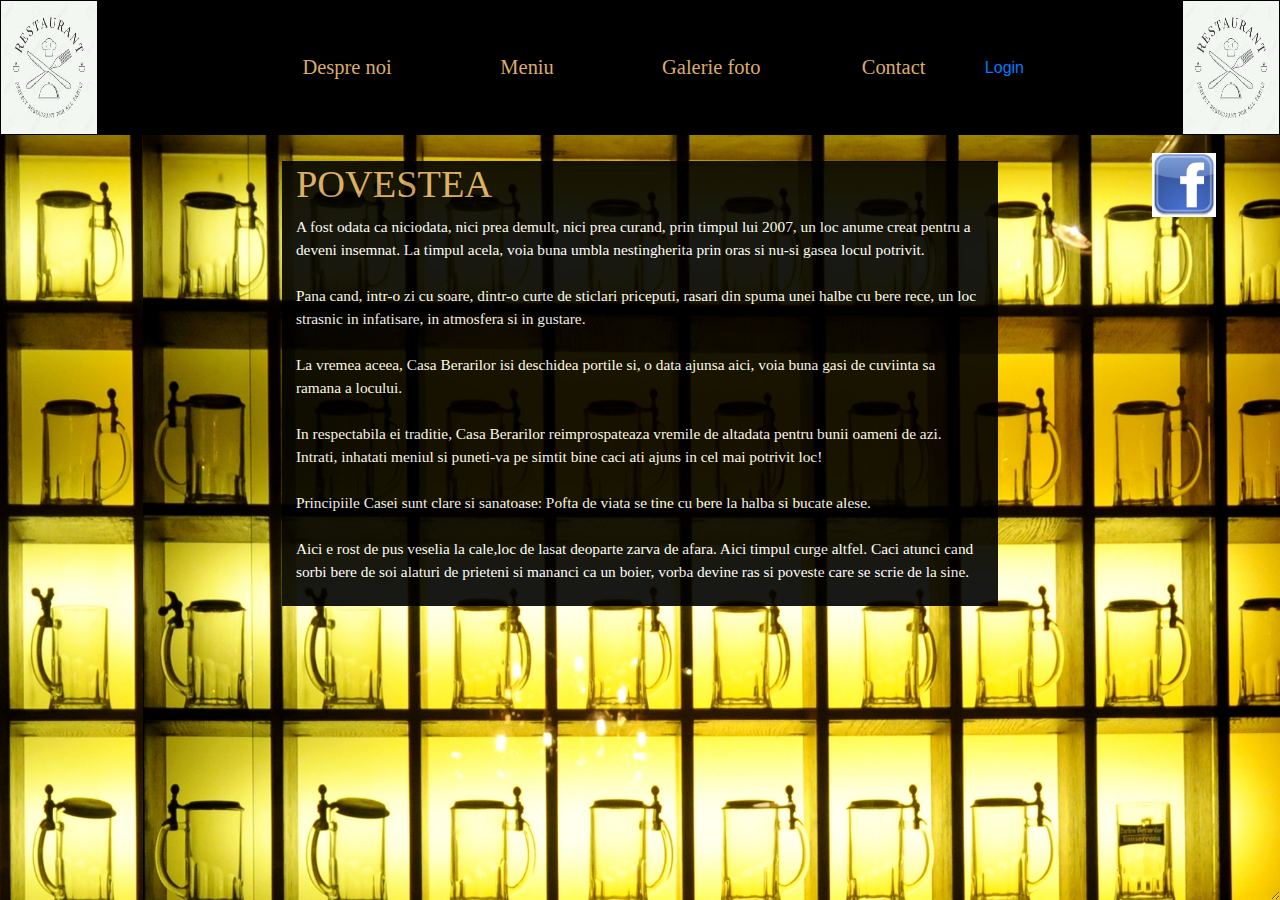
<file: index.html>
<!DOCTYPE html>
<html lang="en">
<head>
    <meta name="viewport" content="width=device-width, initial-scale=1.0">
    <meta charset="UTF-8">
    <title>Casa Berarilor - Despre noi</title>
    <link rel="stylesheet" type="text/css" href="css-files/NavBar.css">
    <link rel="stylesheet" type="text/css" href="css-files/DespreNoi.css">
    <link rel="icon" type="image/jfif" href="images/favicon.jfif">
    <link rel="stylesheet" href="https://stackpath.bootstrapcdn.com/bootstrap/4.3.1/css/bootstrap.min.css" integrity="sha384-ggOyR0iXCbMQv3Xipma34MD+dH/1fQ784/j6cY/iJTQUOhcWr7x9JvoRxT2MZw1T" crossorigin="anonymous">
</head>
<body>
<div id="navbar">
    <img src="images/favicon.jfif" alt="...">
    <table>
        <tr>
            <td>
                <a href="index.html"><span>Despre noi</span></a>
            </td>
            <td>
                <div class="dropdown">
                    <button class="btn btn-secondary dropdown-toggle" type="button" id="dropdownMenuButton" data-toggle="dropdown" aria-haspopup="true" aria-expanded="false">
                        <span>Meniu</span>
                    </button>
                    <div id="dropdown-menu" class="dropdown-menu" aria-labelledby="dropdownMenuButton">
                        <a class="dropdown-item" href="html-pages/Bucate.html"><span>BUCATE</span></a>
                        <a class="dropdown-item" href="html-pages/Licori.html"><span>LICORI</span></a>
                    </div>
                </div>
            </td>
            <td>
                <a href="html-pages/GalerieFoto.html"><span>Galerie foto</span></a>
            </td>
            <td>
                <a href="html-pages/Contact.html"><span>Contact</span></a>
            </td>
            <td id="login-info">
                <a href="html-pages/Login.html">Login</a>
            </td>
        </tr>
    </table>
    <img src="images/favicon.jfif" alt="...">
</div>
<div id="content">
    <a href="https://www.facebook.com" target="_blank"> <img src="images/facebook.jfif" alt="fbicon" id="fbicon"></a>
    <div>
        <h2>POVESTEA</h2>
        <p>
            A fost odata ca niciodata, nici prea demult, nici prea curand, prin timpul lui 2007,
            un loc anume creat pentru a deveni insemnat. La timpul acela, voia buna umbla nestingherita prin oras
            si nu-si gasea locul potrivit.
            <br><br>
            Pana cand, intr-o zi cu soare, dintr-o curte de sticlari priceputi, rasari din spuma unei halbe cu bere
            rece, un loc strasnic in infatisare, in atmosfera si in gustare.
            <br><br>
            La vremea aceea, Casa Berarilor isi deschidea portile si, o data ajunsa aici, voia buna gasi
            de cuviinta sa ramana a locului.
            <br><br>
            In respectabila ei traditie, Casa Berarilor reimprospateaza vremile de altadata pentru bunii oameni
            de azi. Intrati, inhatati meniul si puneti-va pe simtit bine caci ati ajuns in cel mai potrivit loc!
            <br><br>
            Principiile Casei sunt clare si sanatoase: Pofta de viata se tine cu bere la halba si bucate alese.
            <br><br>
            Aici e rost de pus veselia la cale,loc de lasat deoparte zarva de afara. Aici timpul curge altfel.
            Caci atunci cand sorbi bere de soi alaturi de prieteni si mananci ca un boier, vorba devine ras
            si poveste care se scrie de la sine.
            <br><br>
        </p>
    </div>
</div>
<script src="js-files/navbar.js"></script>
<script src="https://code.jquery.com/jquery-3.3.1.slim.min.js" integrity="sha384-q8i/X+965DzO0rT7abK41JStQIAqVgRVzpbzo5smXKp4YfRvH+8abtTE1Pi6jizo" crossorigin="anonymous"></script>
<script src="https://cdnjs.cloudflare.com/ajax/libs/popper.js/1.14.7/umd/popper.min.js" integrity="sha384-UO2eT0CpHqdSJQ6hJty5KVphtPhzWj9WO1clHTMGa3JDZwrnQq4sF86dIHNDz0W1" crossorigin="anonymous"></script>
<script src="https://stackpath.bootstrapcdn.com/bootstrap/4.3.1/js/bootstrap.min.js" integrity="sha384-JjSmVgyd0p3pXB1rRibZUAYoIIy6OrQ6VrjIEaFf/nJGzIxFDsf4x0xIM+B07jRM" crossorigin="anonymous"></script>
</body>
</html>
</file>
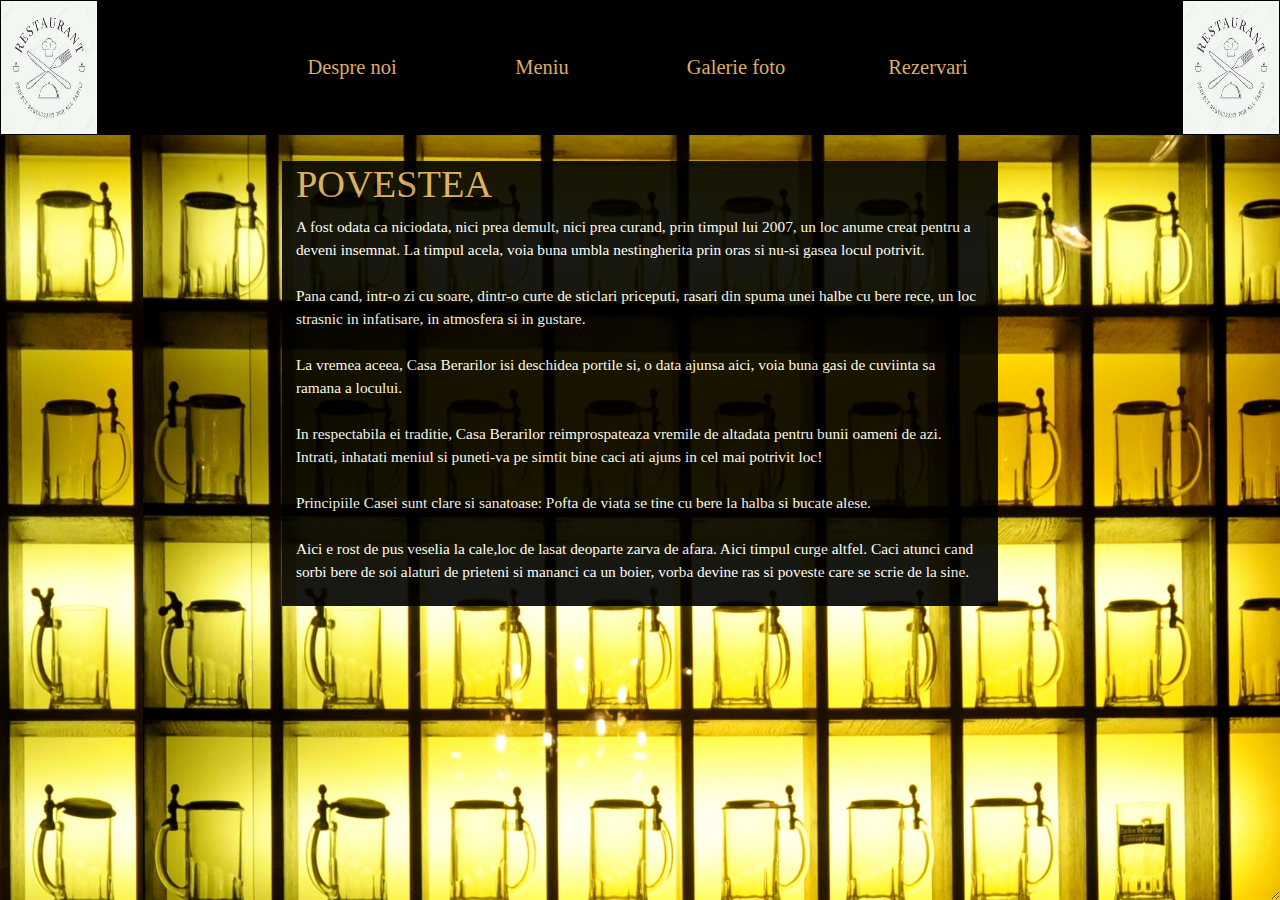
<file: DespreNoi.html>
<!DOCTYPE html>
<html lang="en">
<head>
    <meta charset="UTF-8">
    <title>Casa Berarilor - Despre noi</title>
    <link rel="stylesheet" type="text/css" href="../css-files/NavBar.css">
    <link rel="stylesheet" type="text/css" href="../css-files/DespreNoi.css">
    <link rel="icon" type="image/jfif" href="./../images/favicon.jfif">
    <link rel="stylesheet" href="https://stackpath.bootstrapcdn.com/bootstrap/4.3.1/css/bootstrap.min.css" integrity="sha384-ggOyR0iXCbMQv3Xipma34MD+dH/1fQ784/j6cY/iJTQUOhcWr7x9JvoRxT2MZw1T" crossorigin="anonymous">
</head>
<body>

<div id="navbar">
    <img src="./../images/favicon.jfif" alt="...">
    <table>
        <tr>
            <td>
                <a href="DespreNoi.html"><span>Despre noi</span></a>
            </td>
            <td>
                <div class="dropdown">
                    <button class="btn btn-secondary dropdown-toggle" type="button" id="dropdownMenuButton" data-toggle="dropdown" aria-haspopup="true" aria-expanded="false">
                        <span>Meniu</span>
                    </button>
                    <div id="dropdown-menu" class="dropdown-menu" aria-labelledby="dropdownMenuButton">
                        <a class="dropdown-item" href="Bucate.html"><span>BUCATE</span></a>
                        <a class="dropdown-item" href="Licori.html"><span>LICORI</span></a>
                    </div>
                </div>
            </td>
            <td>
                <a href="GalerieFoto.html"><span>Galerie foto</span></a>
            </td>
            <td>
                <a href="Rezervari.html"><span>Rezervari</span></a>
            </td>
        </tr>
    </table>
    <img src="./../images/favicon.jfif" alt="...">
</div>
<div id="content">
    <div>
        <h2>POVESTEA</h2>
        <p>
            A fost odata ca niciodata, nici prea demult, nici prea curand, prin timpul lui 2007,
            un loc anume creat pentru a deveni insemnat. La timpul acela, voia buna umbla nestingherita prin oras
            si nu-si gasea locul potrivit.
            <br><br>
            Pana cand, intr-o zi cu soare, dintr-o curte de sticlari priceputi, rasari din spuma unei halbe cu bere
            rece, un loc strasnic in infatisare, in atmosfera si in gustare.
            <br><br>
            La vremea aceea, Casa Berarilor isi deschidea portile si, o data ajunsa aici, voia buna gasi
            de cuviinta sa ramana a locului.
            <br><br>
            In respectabila ei traditie, Casa Berarilor reimprospateaza vremile de altadata pentru bunii oameni
            de azi. Intrati, inhatati meniul si puneti-va pe simtit bine caci ati ajuns in cel mai potrivit loc!
            <br><br>
            Principiile Casei sunt clare si sanatoase: Pofta de viata se tine cu bere la halba si bucate alese.
            <br><br>
            Aici e rost de pus veselia la cale,loc de lasat deoparte zarva de afara. Aici timpul curge altfel.
            Caci atunci cand sorbi bere de soi alaturi de prieteni si mananci ca un boier, vorba devine ras
            si poveste care se scrie de la sine.
            <br><br>
        </p>
    </div>
</div>

<script src="https://code.jquery.com/jquery-3.3.1.slim.min.js" integrity="sha384-q8i/X+965DzO0rT7abK41JStQIAqVgRVzpbzo5smXKp4YfRvH+8abtTE1Pi6jizo" crossorigin="anonymous"></script>
<script src="https://cdnjs.cloudflare.com/ajax/libs/popper.js/1.14.7/umd/popper.min.js" integrity="sha384-UO2eT0CpHqdSJQ6hJty5KVphtPhzWj9WO1clHTMGa3JDZwrnQq4sF86dIHNDz0W1" crossorigin="anonymous"></script>
<script src="https://stackpath.bootstrapcdn.com/bootstrap/4.3.1/js/bootstrap.min.js" integrity="sha384-JjSmVgyd0p3pXB1rRibZUAYoIIy6OrQ6VrjIEaFf/nJGzIxFDsf4x0xIM+B07jRM" crossorigin="anonymous"></script>
</body>
</html>
</file>
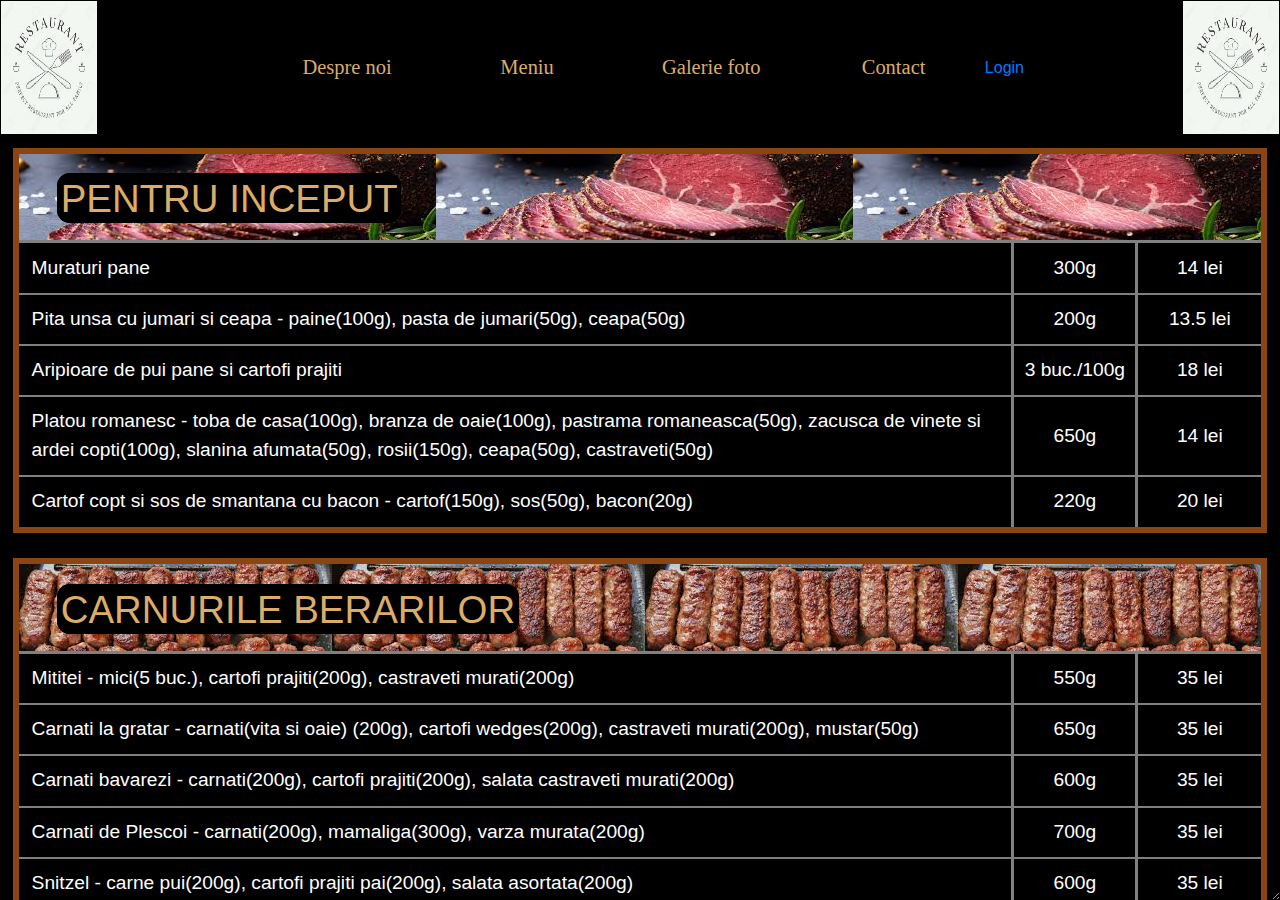
<file: html-pages/Bucate.html>
<!DOCTYPE html>
<html lang="en">
<head>
    <meta name="viewport" content="width=device-width">
    <meta charset="UTF-8">
    <title>Casa berarilor - Bucate</title>
    <link rel="stylesheet" type="text/css" href="../css-files/NavBar.css">
    <link rel="stylesheet" type="text/css" href="../css-files/Bucate.css">
    <link rel="icon" type="image/jfif" href="./../images/favicon.jfif">
    <link rel="stylesheet" href="https://stackpath.bootstrapcdn.com/bootstrap/4.3.1/css/bootstrap.min.css" integrity="sha384-ggOyR0iXCbMQv3Xipma34MD+dH/1fQ784/j6cY/iJTQUOhcWr7x9JvoRxT2MZw1T" crossorigin="anonymous">
</head>
<body>
<div id="navbar">
    <img src="./../images/favicon.jfif" alt="...">
    <table>
        <tr>
            <td>
                <a href="./../index.html"><span>Despre noi</span></a>
            </td>
            <td>
                <div class="dropdown">
                    <button class="btn btn-secondary dropdown-toggle" type="button" id="dropdownMenuButton" data-toggle="dropdown" aria-haspopup="true" aria-expanded="false">
                        <span>Meniu</span>
                    </button>
                    <div id="dropdown-menu" class="dropdown-menu" aria-labelledby="dropdownMenuButton">
                        <a class="dropdown-item" href="Bucate.html"><span>BUCATE</span></a>
                        <a class="dropdown-item" href="Licori.html"><span>LICORI</span></a>
                    </div>
                </div>
            </td>
            <td>
                <a href="GalerieFoto.html"><span>Galerie foto</span></a>
            </td>
            <td>
                <a href="Contact.html"><span>Contact</span></a>
            </td>
            <td id="login-info">
                <a href="Login.html">Login</a>
            </td>
        </tr>
    </table>
    <img src="./../images/favicon.jfif" alt="...">
</div>


<div id="content">
    <div class="food-category">
        <div class="food-category-title"><span>PENTRU INCEPUT</span></div>
        <table class="food-category-contents">
            <tr>
                <td>Muraturi pane</td>
                <td>300g</td>
                <td>14 lei</td>
            </tr>
            <tr>
                <td>Pita unsa cu jumari si ceapa - paine(100g), pasta de jumari(50g), ceapa(50g)</td>
                <td>200g</td>
                <td>13.5 lei</td>
            </tr>
            <tr>
                <td>Aripioare de pui pane si cartofi prajiti</td>
                <td>3 buc./100g</td>
                <td>18 lei</td>
            </tr>
            <tr>
                <td>Platou romanesc - toba de casa(100g), branza de oaie(100g), pastrama romaneasca(50g),
                    zacusca de vinete si ardei copti(100g), slanina afumata(50g), rosii(150g), ceapa(50g), castraveti(50g)
                </td>
                <td>650g</td>
                <td>14 lei</td>
            </tr>
            <tr>
                <td>Cartof copt si sos de smantana cu bacon - cartof(150g), sos(50g), bacon(20g)</td>
                <td>220g</td>
                <td>20 lei</td>
            </tr>
        </table>
    </div>

    <div class="food-category">
        <div class="food-category-title"><span>CARNURILE BERARILOR</span></div>
        <table class="food-category-contents">
            <tr>
                <td>Mititei - mici(5 buc.), cartofi prajiti(200g), castraveti murati(200g)</td>
                <td>550g</td>
                <td>35 lei</td>
            </tr>
            <tr>
                <td>Carnati la gratar - carnati(vita si oaie) (200g), cartofi wedges(200g), castraveti murati(200g), mustar(50g)</td>
                <td>650g</td>
                <td>35 lei</td>
            </tr>
            <tr>
                <td>Carnati bavarezi - carnati(200g), cartofi prajiti(200g), salata castraveti murati(200g)</td>
                <td>600g</td>
                <td>35 lei</td>
            </tr>
            <tr>
                <td>Carnati de Plescoi - carnati(200g), mamaliga(300g), varza murata(200g)</td>
                <td>700g</td>
                <td>35 lei</td>
            </tr>
            <tr>
                <td>Snitzel - carne pui(200g), cartofi prajiti pai(200g), salata asortata(200g)</td>
                <td>600g</td>
                <td>35 lei</td>
            </tr>
            <tr>
                <td>Pastrama de oaie - pastrama(200g), mamaliga(300g), muraturi(200g)</td>
                <td>700g</td>
                <td>38 lei</td>
            </tr>
        </table>
    </div>

    <div class="food-category">
        <div class="food-category-title"><span>DESERTURI</span></div>
        <table class="food-category-contents">
            <tr>
                <td>Strudel cu mere</td>
                <td>180g</td>
                <td>14.5 lei</td>
            </tr>
            <tr>
                <td>Placinta cu branza</td>
                <td>200g</td>
                <td>14.5 lei</td>
            </tr>
            <tr>
                <td>Tiramisu cu lavanda</td>
                <td>240g</td>
                <td>19 lei</td>
            </tr>
            <tr>
                <td>Inghetata cu diverse sortimente</td>
                <td>60g</td>
                <td>7 lei</td>
            </tr>
        </table>
    </div>


</div>
<script src="./../js-files/navbar.js"></script>
<script src="https://code.jquery.com/jquery-3.3.1.slim.min.js" integrity="sha384-q8i/X+965DzO0rT7abK41JStQIAqVgRVzpbzo5smXKp4YfRvH+8abtTE1Pi6jizo" crossorigin="anonymous"></script>
<script src="https://cdnjs.cloudflare.com/ajax/libs/popper.js/1.14.7/umd/popper.min.js" integrity="sha384-UO2eT0CpHqdSJQ6hJty5KVphtPhzWj9WO1clHTMGa3JDZwrnQq4sF86dIHNDz0W1" crossorigin="anonymous"></script>
<script src="https://stackpath.bootstrapcdn.com/bootstrap/4.3.1/js/bootstrap.min.js" integrity="sha384-JjSmVgyd0p3pXB1rRibZUAYoIIy6OrQ6VrjIEaFf/nJGzIxFDsf4x0xIM+B07jRM" crossorigin="anonymous"></script>
</body>
</html>
</file>
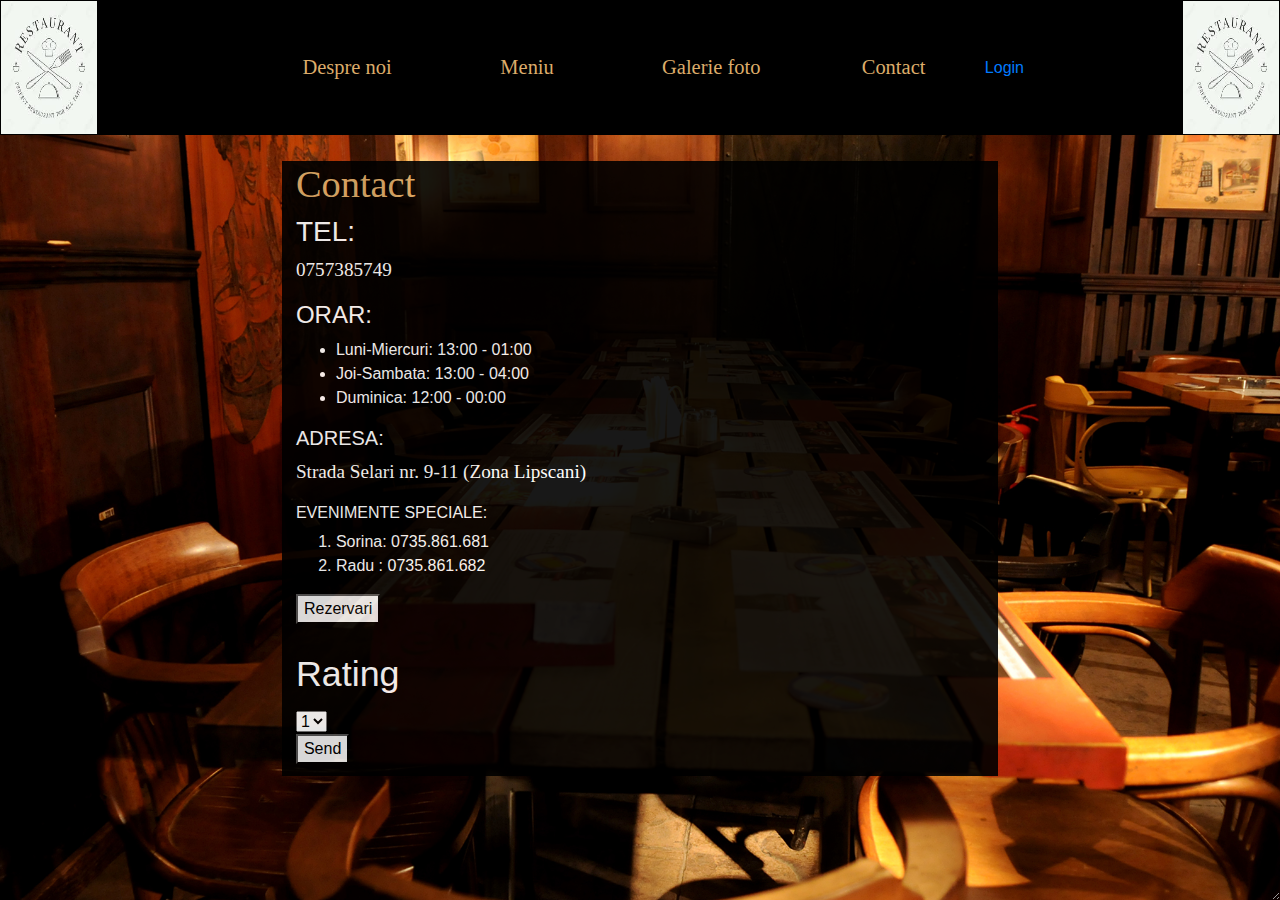
<file: html-pages/Contact.html>
<!DOCTYPE html>
<html lang="en">
<head>
    <meta name="viewport" content="width=device-width">
    <meta charset="UTF-8">
    <title>Casa Berarilor - Rezervari</title>
    <link rel="stylesheet" type="text/css" href="../css-files/NavBar.css">
    <link rel="stylesheet" type="text/css" href="../css-files/Rezervari.css">
    <link rel="icon" type="image/jfif" href="./../images/favicon.jfif">
    <link rel="stylesheet" href="https://stackpath.bootstrapcdn.com/bootstrap/4.3.1/css/bootstrap.min.css" integrity="sha384-ggOyR0iXCbMQv3Xipma34MD+dH/1fQ784/j6cY/iJTQUOhcWr7x9JvoRxT2MZw1T" crossorigin="anonymous">
</head>
<body>

<div id="navbar">
    <img src="./../images/favicon.jfif" alt="...">
    <table>
        <tr>
            <td>
                <a href="DespreNoi.html"><span>Despre noi</span></a>
            </td>
            <td>
                <div class="dropdown">
                    <button class="btn btn-secondary dropdown-toggle" type="button" id="dropdownMenuButton" data-toggle="dropdown" aria-haspopup="true" aria-expanded="false">
                        <span>Meniu</span>
                    </button>
                    <div id="dropdown-menu" class="dropdown-menu" aria-labelledby="dropdownMenuButton">
                        <a class="dropdown-item" href="Bucate.html"><span>BUCATE</span></a>
                        <a class="dropdown-item" href="Licori.html"><span>LICORI</span></a>
                    </div>
                </div>
            </td>
            <td>
                <a href="GalerieFoto.html"><span>Galerie foto</span></a>
            </td>
            <td>
                <a href="Contact.html"><span>Contact</span></a>
            </td>
            <td id="login-info">
                <a href="Login.html">Login</a>
            </td>
        </tr>
    </table>
    <img src="./../images/favicon.jfif" alt="...">
</div>
<div id="content">
    <div>
        <h1>Contact</h1>

        <h3>TEL:</h3>
        <p>
            0757385749
        </p>
        <h4>ORAR:</h4>
        <ul>
            <li>Luni-Miercuri: 13:00 - 01:00</li>
            <li>Joi-Sambata: 13:00 - 04:00</li>
            <li>Duminica: 12:00 - 00:00</li>
        </ul>
        <h5>ADRESA:</h5>
        <p>
            Strada Selari nr. 9-11 (Zona Lipscani)
            </p>
        <h6>EVENIMENTE SPECIALE:</h6>
        <ol>
            <li>Sorina: 0735.861.681</li>
            <li>Radu : 0735.861.682</li>
        </ol>
        <button id="rezervari">Rezervari</button>
    </div>
</div>

<script src="./../js-files/navbar.js"></script>
<script src="./../js-files/Rezervari.js"></script>
<script src="https://code.jquery.com/jquery-3.3.1.slim.min.js" integrity="sha384-q8i/X+965DzO0rT7abK41JStQIAqVgRVzpbzo5smXKp4YfRvH+8abtTE1Pi6jizo" crossorigin="anonymous"></script>
<script src="https://cdnjs.cloudflare.com/ajax/libs/popper.js/1.14.7/umd/popper.min.js" integrity="sha384-UO2eT0CpHqdSJQ6hJty5KVphtPhzWj9WO1clHTMGa3JDZwrnQq4sF86dIHNDz0W1" crossorigin="anonymous"></script>
<script src="https://stackpath.bootstrapcdn.com/bootstrap/4.3.1/js/bootstrap.min.js" integrity="sha384-JjSmVgyd0p3pXB1rRibZUAYoIIy6OrQ6VrjIEaFf/nJGzIxFDsf4x0xIM+B07jRM" crossorigin="anonymous"></script>
</body>
</html>
</file>
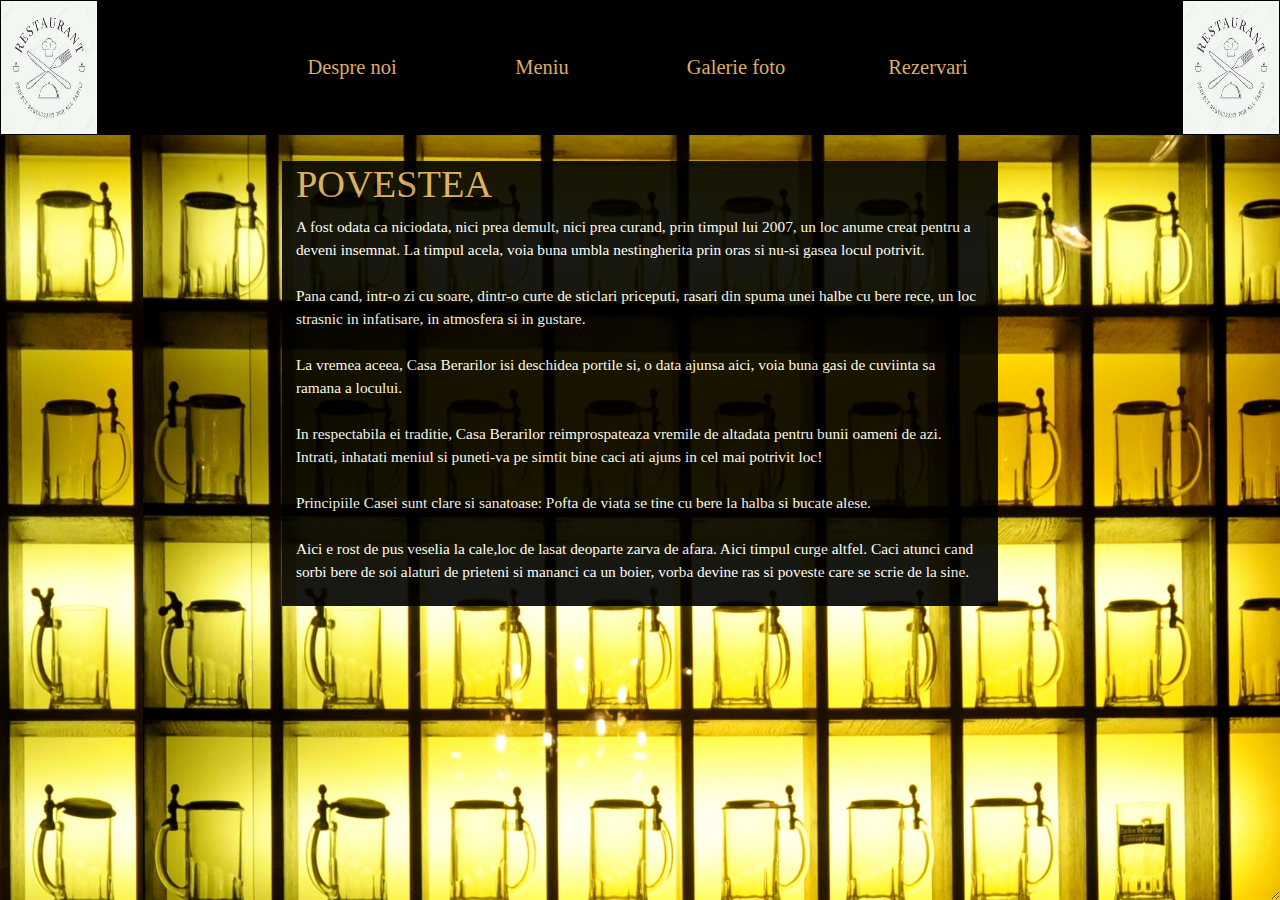
<file: html-pages/DespreNoi.html>
<!DOCTYPE html>
<html lang="en">
<head>
     <meta name="viewport" content="width=device-width">
    <meta charset="UTF-8">
    <title>Casa Berarilor - Despre noi</title>
    <link rel="stylesheet" type="text/css" href="../css-files/NavBar.css">
    <link rel="stylesheet" type="text/css" href="../css-files/DespreNoi.css">
    <link rel="icon" type="image/jfif" href="./../images/favicon.jfif">
    <link rel="stylesheet" href="https://stackpath.bootstrapcdn.com/bootstrap/4.3.1/css/bootstrap.min.css" integrity="sha384-ggOyR0iXCbMQv3Xipma34MD+dH/1fQ784/j6cY/iJTQUOhcWr7x9JvoRxT2MZw1T" crossorigin="anonymous">
</head>
<body>

<div id="navbar">
    <img src="./../images/favicon.jfif" alt="...">
    <table>
        <tr>
            <td>
                <a href="DespreNoi.html"><span>Despre noi</span></a>
            </td>
            <td>
                <div class="dropdown">
                    <button class="btn btn-secondary dropdown-toggle" type="button" id="dropdownMenuButton" data-toggle="dropdown" aria-haspopup="true" aria-expanded="false">
                        <span>Meniu</span>
                    </button>
                    <div id="dropdown-menu" class="dropdown-menu" aria-labelledby="dropdownMenuButton">
                        <a class="dropdown-item" href="Bucate.html"><span>BUCATE</span></a>
                        <a class="dropdown-item" href="Licori.html"><span>LICORI</span></a>
                    </div>
                </div>
            </td>
            <td>
                <a href="GalerieFoto.html"><span>Galerie foto</span></a>
            </td>
            <td>
                <a href="Rezervari.html"><span>Rezervari</span></a>
            </td>
        </tr>
    </table>
    <img src="./../images/favicon.jfif" alt="...">
</div>
<div id="content">
    <div>
        <h2>POVESTEA</h2>
        <p>
            A fost odata ca niciodata, nici prea demult, nici prea curand, prin timpul lui 2007,
            un loc anume creat pentru a deveni insemnat. La timpul acela, voia buna umbla nestingherita prin oras
            si nu-si gasea locul potrivit.
            <br><br>
            Pana cand, intr-o zi cu soare, dintr-o curte de sticlari priceputi, rasari din spuma unei halbe cu bere
            rece, un loc strasnic in infatisare, in atmosfera si in gustare.
            <br><br>
            La vremea aceea, Casa Berarilor isi deschidea portile si, o data ajunsa aici, voia buna gasi
            de cuviinta sa ramana a locului.
            <br><br>
            In respectabila ei traditie, Casa Berarilor reimprospateaza vremile de altadata pentru bunii oameni
            de azi. Intrati, inhatati meniul si puneti-va pe simtit bine caci ati ajuns in cel mai potrivit loc!
            <br><br>
            Principiile Casei sunt clare si sanatoase: Pofta de viata se tine cu bere la halba si bucate alese.
            <br><br>
            Aici e rost de pus veselia la cale,loc de lasat deoparte zarva de afara. Aici timpul curge altfel.
            Caci atunci cand sorbi bere de soi alaturi de prieteni si mananci ca un boier, vorba devine ras
            si poveste care se scrie de la sine.
            <br><br>
        </p>
    </div>
</div>

<script src="https://code.jquery.com/jquery-3.3.1.slim.min.js" integrity="sha384-q8i/X+965DzO0rT7abK41JStQIAqVgRVzpbzo5smXKp4YfRvH+8abtTE1Pi6jizo" crossorigin="anonymous"></script>
<script src="https://cdnjs.cloudflare.com/ajax/libs/popper.js/1.14.7/umd/popper.min.js" integrity="sha384-UO2eT0CpHqdSJQ6hJty5KVphtPhzWj9WO1clHTMGa3JDZwrnQq4sF86dIHNDz0W1" crossorigin="anonymous"></script>
<script src="https://stackpath.bootstrapcdn.com/bootstrap/4.3.1/js/bootstrap.min.js" integrity="sha384-JjSmVgyd0p3pXB1rRibZUAYoIIy6OrQ6VrjIEaFf/nJGzIxFDsf4x0xIM+B07jRM" crossorigin="anonymous"></script>
</body>
</html>
</file>
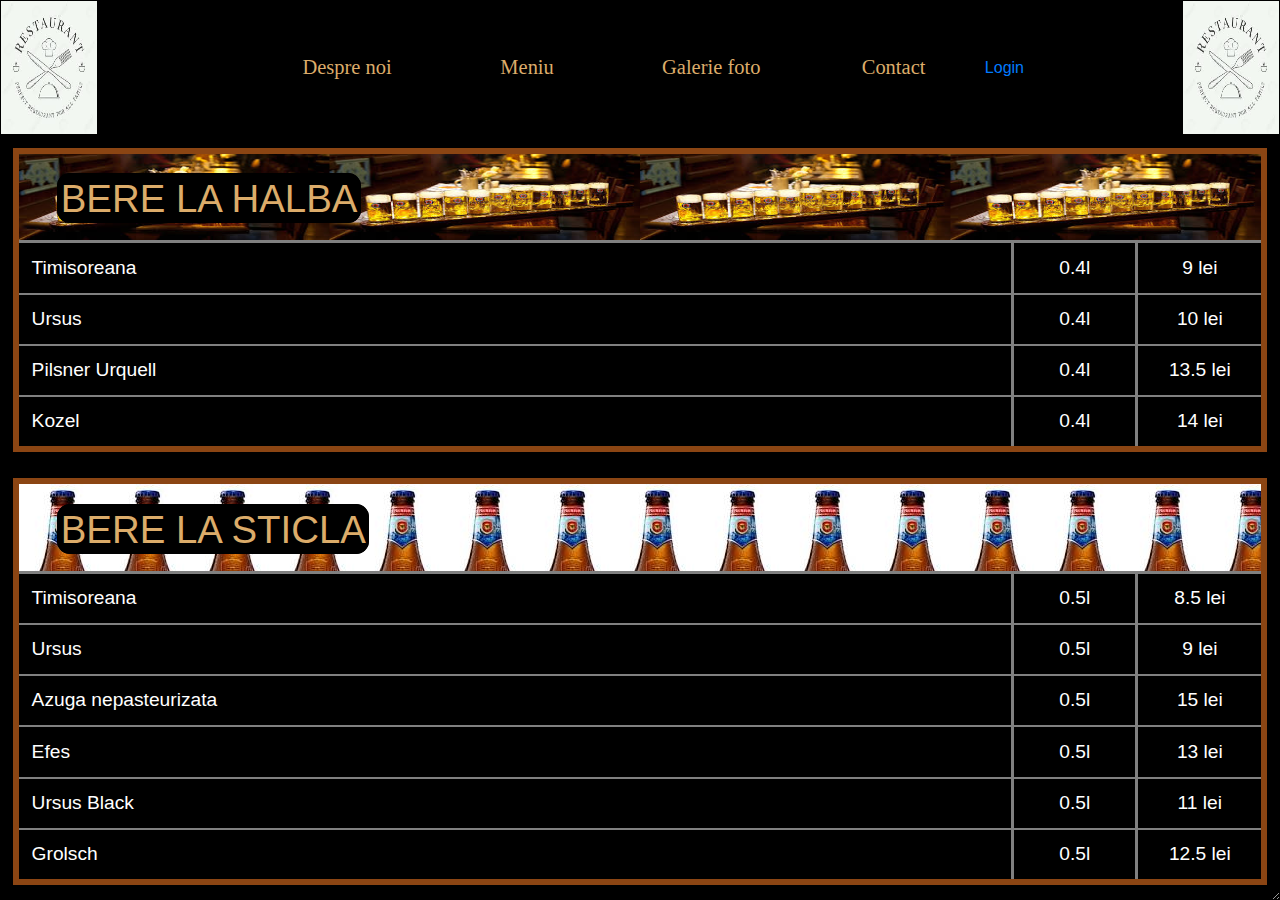
<file: html-pages/Licori.html>
<!DOCTYPE html>
<html lang="en">
<head>
    <meta name="viewport" content="width=device-width">
    <meta charset="UTF-8">
    <title>Casa berarilor - Licori</title>
    <link rel="stylesheet" type="text/css" href="../css-files/NavBar.css">
    <link rel="stylesheet" type="text/css" href="../css-files/Licori.css">
    <link rel="icon" type="image/jfif" href="./../images/favicon.jfif">
    <link rel="stylesheet" href="https://stackpath.bootstrapcdn.com/bootstrap/4.3.1/css/bootstrap.min.css" integrity="sha384-ggOyR0iXCbMQv3Xipma34MD+dH/1fQ784/j6cY/iJTQUOhcWr7x9JvoRxT2MZw1T" crossorigin="anonymous">
</head>
<body>
<div id="navbar">
    <img src="./../images/favicon.jfif" alt="...">
    <table>
        <tr>
            <td>
                <a href="./../index.html"><span>Despre noi</span></a>
            </td>
            <td>
                <div class="dropdown">
                    <button class="btn btn-secondary dropdown-toggle" type="button" id="dropdownMenuButton" data-toggle="dropdown" aria-haspopup="true" aria-expanded="false">
                        <span>Meniu</span>
                    </button>
                    <div id="dropdown-menu" class="dropdown-menu" aria-labelledby="dropdownMenuButton">
                        <a class="dropdown-item" href="Bucate.html"><span>BUCATE</span></a>
                        <a class="dropdown-item" href="Licori.html"><span>LICORI</span></a>
                    </div>
                </div>
            </td>
            <td>
                <a href="GalerieFoto.html"><span>Galerie foto</span></a>
            </td>
            <td>
                <a href="Contact.html"><span>Contact</span></a>
            </td>
            <td id="login-info">
                <a href="Login.html">Login</a>
            </td>
        </tr>
    </table>
    <img src="./../images/favicon.jfif" alt="...">
</div>


<div id="content">
    <div class="drink-category">
        <div class="drink-category-title"><span>BERE LA HALBA</span></div>
        <table class="drink-category-contents">
            <tr>
                <td>Timisoreana</td>
                <td>0.4l</td>
                <td>9 lei</td>
            </tr>
            <tr>
                <td>Ursus</td>
                <td>0.4l</td>
                <td>10 lei</td>
            </tr>
            <tr>
                <td>Pilsner Urquell</td>
                <td>0.4l</td>
                <td>13.5 lei</td>
            </tr>
            <tr>
                <td>Kozel</td>
                <td>0.4l</td>
                <td>14 lei</td>
            </tr>
        </table>
    </div>

    <div class="drink-category">
        <div class="drink-category-title"><span>BERE LA STICLA</span></div>
        <table class="drink-category-contents">
            <tr>
                <td>Timisoreana</td>
                <td>0.5l</td>
                <td>8.5 lei</td>
            </tr>
            <tr>
                <td>Ursus</td>
                <td>0.5l</td>
                <td>9 lei</td>
            </tr>
            <tr>
                <td>Azuga nepasteurizata</td>
                <td>0.5l</td>
                <td>15 lei</td>
            </tr>
            <tr>
                <td>Efes</td>
                <td>0.5l</td>
                <td>13 lei</td>
            </tr>
            <tr>
                <td>Ursus Black</td>
                <td>0.5l</td>
                <td>11 lei</td>
            </tr>
            <tr>
                <td>Grolsch</td>
                <td>0.5l</td>
                <td>12.5 lei</td>
            </tr>
        </table>
    </div>

    <div class="drink-category">
        <div class="drink-category-title"><span>VIN</span></div>
        <table class="drink-category-contents">
            <tr>
                <td>Vila Bariciu - Sauvignion Blanc, Syrah, Cabernet, Merlot</td>
                <td>750ml</td>
                <td>68 lei</td>
            </tr>
            <tr>
                <td>Faurar - Sauvignion Blanc, Cabernet Sauvignion, Merlot</td>
                <td>750ml</td>
                <td>75 lei</td>
            </tr>
            <tr>
                <td>Chateau la Verriere - Sauvignion Blanc, Cabernet, Merlot</td>
                <td>750ml</td>
                <td>95 lei</td>
            </tr>
            <tr>
                <td>Portia Verdejo </td>
                <td>750ml</td>
                <td>150 lei</td>
            </tr>
        </table>
    </div>

    <div class="drink-category">
        <div class="drink-category-title"><span>TARIE</span></div>
        <table class="drink-category-contents">
            <tr>
                <td>Jack Daniels 40%</td>
                <td>50ml</td>
                <td>20 lei</td>
            </tr>
            <tr>
                <td>Jameson 40%</td>
                <td>50ml</td>
                <td>18 lei</td>
            </tr>
            <tr>
                <td>Jim Beam Black 40%</td>
                <td>100ml</td>
                <td>30 lei</td>
            </tr>
            <tr>
                <td>Finlandia 40% </td>
                <td>100ml</td>
                <td>25 lei</td>
            </tr>
            <tr>
                <td>Jagermaister 40% </td>
                <td>50ml</td>
                <td>12 lei</td>
            </tr>
        </table>
    </div>


</div>
<script src="./../js-files/navbar.js"></script>
<script src="https://code.jquery.com/jquery-3.3.1.slim.min.js" integrity="sha384-q8i/X+965DzO0rT7abK41JStQIAqVgRVzpbzo5smXKp4YfRvH+8abtTE1Pi6jizo" crossorigin="anonymous"></script>
<script src="https://cdnjs.cloudflare.com/ajax/libs/popper.js/1.14.7/umd/popper.min.js" integrity="sha384-UO2eT0CpHqdSJQ6hJty5KVphtPhzWj9WO1clHTMGa3JDZwrnQq4sF86dIHNDz0W1" crossorigin="anonymous"></script>
<script src="https://stackpath.bootstrapcdn.com/bootstrap/4.3.1/js/bootstrap.min.js" integrity="sha384-JjSmVgyd0p3pXB1rRibZUAYoIIy6OrQ6VrjIEaFf/nJGzIxFDsf4x0xIM+B07jRM" crossorigin="anonymous"></script>
</body>
</html>
</file>
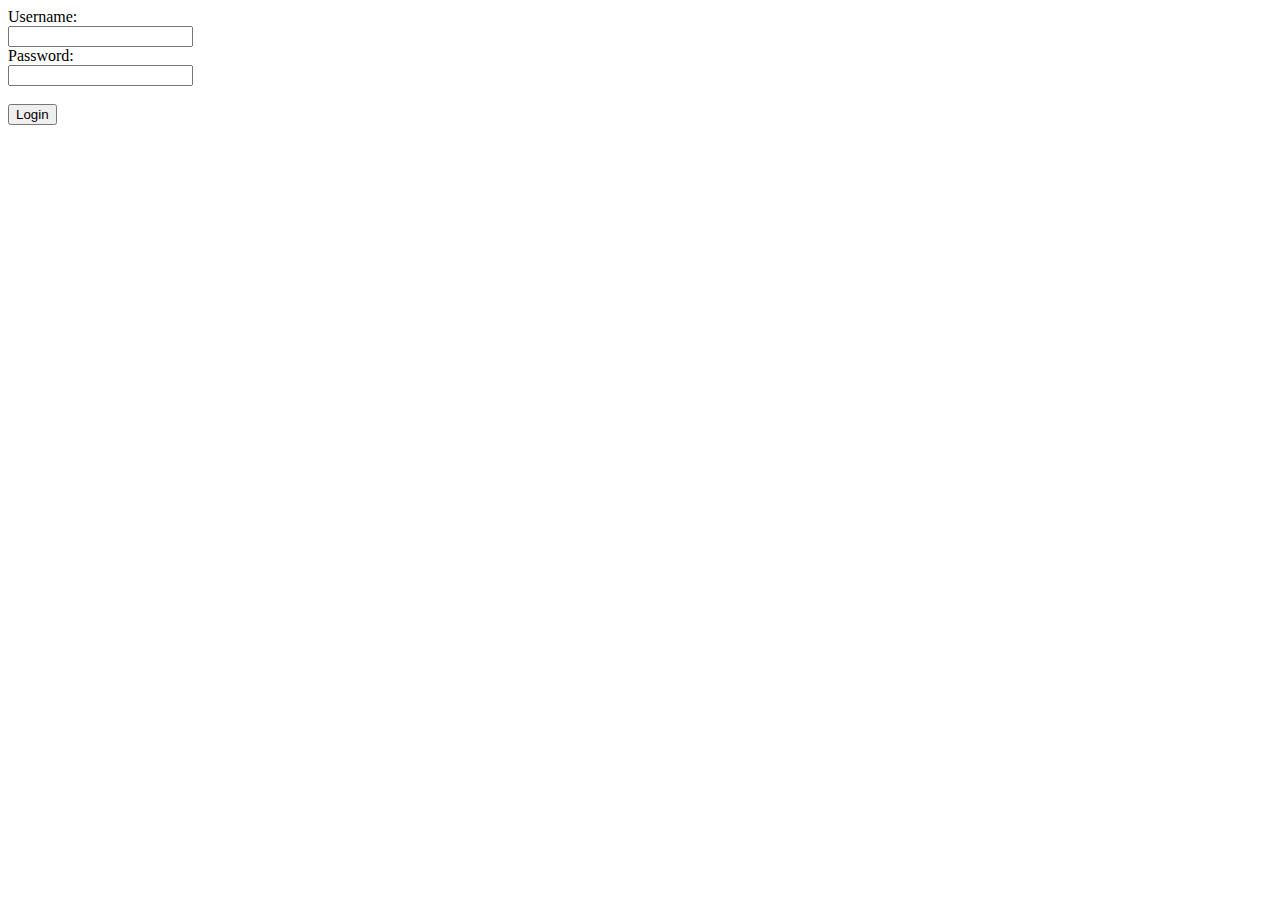
<file: html-pages/Login.html>
<!DOCTYPE html>
<html lang="en">
<head>
    <meta name="viewport" content="width=device-width">
    <meta charset="UTF-8">
    <title>Login</title>
    <link rel="icon" type="image/jfif" href="./../images/favicon.jfif">
</head>
<body>
<script src="./../js-files/Login.js"></script>
</body>
</html>
</file>
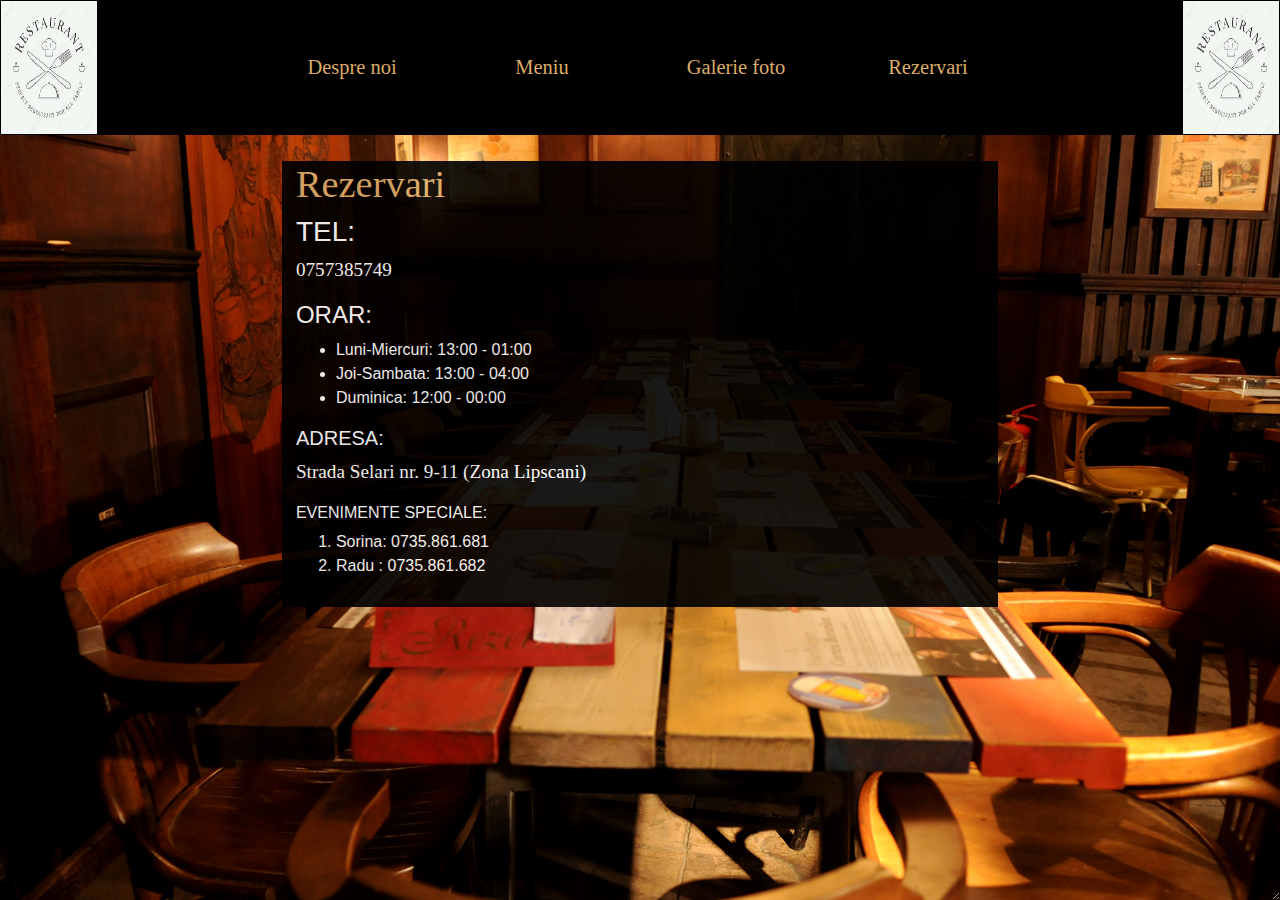
<file: html-pages/Rezervari.html>
<!DOCTYPE html>
<html lang="en">
<head>
    <meta charset="UTF-8">
    <title>Casa Berarilor - Rezervari</title>
    <link rel="stylesheet" type="text/css" href="../css-files/NavBar.css">
    <link rel="stylesheet" type="text/css" href="../css-files/Rezervari.css">
    <link rel="icon" type="image/jfif" href="./../images/favicon.jfif">
    <link rel="stylesheet" href="https://stackpath.bootstrapcdn.com/bootstrap/4.3.1/css/bootstrap.min.css" integrity="sha384-ggOyR0iXCbMQv3Xipma34MD+dH/1fQ784/j6cY/iJTQUOhcWr7x9JvoRxT2MZw1T" crossorigin="anonymous">
</head>
<body>

<div id="navbar">
    <img src="./../images/favicon.jfif" alt="...">
    <table>
        <tr>
            <td>
                <a href="./../index.html"><span>Despre noi</span></a>
            </td>
            <td>
                <div class="dropdown">
                    <button class="btn btn-secondary dropdown-toggle" type="button" id="dropdownMenuButton" data-toggle="dropdown" aria-haspopup="true" aria-expanded="false">
                        <span>Meniu</span>
                    </button>
                    <div id="dropdown-menu" class="dropdown-menu" aria-labelledby="dropdownMenuButton">
                        <a class="dropdown-item" href="Bucate.html"><span>BUCATE</span></a>
                        <a class="dropdown-item" href="Licori.html"><span>LICORI</span></a>
                    </div>
                </div>
            </td>
            <td>
                <a href="GalerieFoto.html"><span>Galerie foto</span></a>
            </td>
            <td>
                <a href="Rezervari.html"><span>Rezervari</span></a>
            </td>
        </tr>
    </table>
    <img src="./../images/favicon.jfif" alt="...">
</div>
<div id="content">
    <div>
        <h1>Rezervari</h1>

        <h3>TEL:</h3>
        <p>
            0757385749
        </p>
        <h4>ORAR:</h4>
        <ul>
            <li>Luni-Miercuri: 13:00 - 01:00</li>
            <li>Joi-Sambata: 13:00 - 04:00</li>
            <li>Duminica: 12:00 - 00:00</li>
        </ul>
        <h5>ADRESA:</h5>
        <p>
            Strada Selari nr. 9-11 (Zona Lipscani)
            </p>
        <h6>EVENIMENTE SPECIALE:</h6>
        <ol>
            <li>Sorina: 0735.861.681</li>
            <li>Radu : 0735.861.682</li>
        </ol>
    </div>
</div>

<script src="https://code.jquery.com/jquery-3.3.1.slim.min.js" integrity="sha384-q8i/X+965DzO0rT7abK41JStQIAqVgRVzpbzo5smXKp4YfRvH+8abtTE1Pi6jizo" crossorigin="anonymous"></script>
<script src="https://cdnjs.cloudflare.com/ajax/libs/popper.js/1.14.7/umd/popper.min.js" integrity="sha384-UO2eT0CpHqdSJQ6hJty5KVphtPhzWj9WO1clHTMGa3JDZwrnQq4sF86dIHNDz0W1" crossorigin="anonymous"></script>
<script src="https://stackpath.bootstrapcdn.com/bootstrap/4.3.1/js/bootstrap.min.js" integrity="sha384-JjSmVgyd0p3pXB1rRibZUAYoIIy6OrQ6VrjIEaFf/nJGzIxFDsf4x0xIM+B07jRM" crossorigin="anonymous"></script>
</body>
</html>
</file>
<file: css-files/NavBar.css>
@media screen and (min-height: 200px){

    .btn{
        padding: 0 0 0 0 !important;
    }

    #navbar{
        height: 15vh;
        width: 100vw;
        margin: 0;
        padding: 0;
        border: 0;
        position: fixed;
        background-color: black;
        z-index: 1;
    }

    #navbar table{
        border-spacing: 0;
        margin: auto;
        height: 15vh;
        width: 60%;
        text-align: center;

    }

    #navbar table td{
        margin: 0;
        padding: 0;
        border: 0;
        height: 15vh;
        width: 25%;
        color: #dcac6a;
    }

    #navbar span{
        color: #dcac6a;
        font-family: "Arial Black", serif, bold;
        font-size: 1.6vw;
    }

    #navbar a{
        text-decoration: none;
    }

    #navbar img{
        position: absolute;
        margin: 0;
        border: 0;
        top: 1%;
        left: 1px;
        height: 98%;
        width: 7.5%;

    }
    #navbar img:last-child{
        position: absolute;
        margin: 0;
        border: 0;
        left: 92.4%;
        right: 1px;

    }

    #dropdownMenuButton{
        color: #dcac6a;
        font-family: "Arial Black", serif, bold;
        background-color: black;
        border: 0;
        height: 15vh;
        width: 100%;
    }

    .dropdown-toggle:before{
        margin: 0 !important;
        border: 0 !important;

    }

    .dropdown-toggle:after{
        margin: 0 !important;
        border: 0 !important;
    }

    .dropdown-item:hover{
        background-color: black;
    }

    .dropdown-item span{
        color: #dcac6a;
        font-family: "Arial Black", serif, bold;
        /*background-color: black;*/
        border: 0px;
    }

    #dropdown-menu{
        background-color: black;
        padding: 0;
        margin: 0;

    }
    .dropdown-item{
        z-index: 10;
    }
}

@media screen and (max-height: 200px){

    .btn{
        padding: 0 0 0 0 !important;
    }

    #navbar{
        height: 30px;
        width: 100vw;
        margin: 0;
        padding: 0;
        border: 0;
        position: fixed;
        background-color: black;
        z-index: 1;
    }

    #navbar table{
        border-spacing: 0;
        margin: auto;
        height: 100%;
        width: 60%;
        text-align: center;

    }

    #navbar table td{
        margin: 0;
        padding: 0;
        border: 0;
        height: 100%;
        width: 25%;
        color: #dcac6a;
    }

    #navbar span{
        color: #dcac6a;
        font-family: "Arial Black", serif, bold;
        font-size: 1.6vw;
    }

    #navbar a{
        text-decoration: none;
    }

    #navbar img{
        position: absolute;
        margin: 0;
        border: 0;
        top: 1%;
        left: 1px;
        height: 98%;
        width: 7.5%;

    }
    #navbar img:last-child{
        position: absolute;
        margin: 0;
        border: 0;
        left: 92.4%;
        right: 1px;

    }

    #dropdownMenuButton{
        color: #dcac6a;
        font-family: "Arial Black", serif, bold;
        background-color: black;
        border: 0;
        height: 30px;
        width: 100%;
    }

    .dropdown-item:hover{
        background-color: black;
    }

    .dropdown-item span{
        color: #dcac6a;
        font-family: "Arial Black", serif, bold;
        /*background-color: black;*/
        border: 0px;
    }

    #dropdown-menu{
        background-color: black;
        padding: 0;
        margin: 0;

    }

    .dropdown-toggle:before{
        margin: 0 !important;
        border: 0 !important;

    }

    .dropdown-toggle:after{
        margin: 0 !important;
        border: 0 !important;
    }

    .dropdown-item{
        z-index: 10;
    }

}
</file>
<file: css-files/DespreNoi.css>
@media screen and (min-width: 1000px) {
    body{
        margin: 0;
        padding: 0;
        border: 0;
        /*min-width: 400px;*/
        /*min-height: 200px;*/
        /*overflow: scroll;*/
        /*min-height: 400px;*/
        /*min-font-size: small;*/
    }

    #content{
        position: relative;
        top: 15vh;
        left: 0;
        height: 85vh;
        width: 100vw;
        background-image: url("./../images/background.jpg");
        background-size: cover;
        resize: vertical;
        overflow: auto;
        padding-left: 22%;
        padding-right: 22%;
        padding-top:2%;
        padding-bottom: 1%;

    }

    #fbicon{
        position: fixed;
        z-index: 10;
        width: 5vw;
        height: 5vw;
        top: 17vh;
        left: 90vw;
    }

    #fbicon:hover{
        animation: rotation 2s infinite linear;
    }

    #content > div{
        background-color: black;
        opacity: 0.9;
        margin: 0;
        padding-left: 2%;
        padding-right: 2%;
        border: 0;
        /*transform: translate(-50%,0);*/
        /*margin-bottom: 1%;*/
        /*padding-bottom: 1%;*/
        /*height: 92%;*/
        /*width: 50%;*/
    }
    #content > div h2{
        color: #dcac6a;
        opacity: 1;
        /*position: absolute;*/
        /*left: 10%;*/
        /*top: 1%;*/
        font-family: "Times New Roman", serif, bold;
        font-size: 3vw;
    }

    #content > div p{
        color: white;
        opacity: 1;
        /*position: absolute;*/
        /*left: 10%;*/
        /*right: 10%;*/
        /*top: 12%;*/
        font-family: "Times New Roman", serif;
        font-size: 1.2vw;
    }


}

@media screen and (max-width: 1000px) and (min-width: 500px){

    body{
        margin: 0;
        padding: 0;
        border: 0;
        /*min-width: 400px;*/
        /*min-height: 200px;*/
        /*overflow: scroll;*/
        /*min-height: 400px;*/
        /*min-font-size: small;*/
    }

    #content{
        position: relative;
        top: 15vh;
        left: 0;
        height: 85vh;
        width: 100vw;
        background-image: url("./../images/background.jpg");
        background-size: cover;
        resize: vertical;
        overflow: auto;
        padding-left: 17%;
        padding-right: 17%;
        padding-top:2%;
        padding-bottom: 1%;

    }

    #fbicon{
        position: fixed;
        z-index: 10;
        width: 5vw;
        height: 5vw;
        top: 17vh;
        left: 90vw;
    }

    #fbicon:hover{
        animation: rotation 2s infinite linear;
    }

    #content > div{
        background-color: black;
        opacity: 0.9;
        margin: 0;
        padding-left: 2%;
        padding-right: 2%;
        border: 0;
        /*transform: translate(-50%,0);*/
        /*margin-bottom: 1%;*/
        /*padding-bottom: 1%;*/
        /*height: 92%;*/
        /*width: 50%;*/
    }
    #content > div h2{
        color: #dcac6a;
        opacity: 1;
        /*position: absolute;*/
        /*left: 10%;*/
        /*top: 1%;*/
        font-family: "Times New Roman", serif, bold;
        font-size: 3vw;
    }

    #content > div p{
        color: white;
        opacity: 1;
        /*position: absolute;*/
        /*left: 10%;*/
        /*right: 10%;*/
        /*top: 12%;*/
        font-family: "Times New Roman", serif;
        font-size: 1.8vw;
    }

}

@media screen and (max-width: 500px){
    body{
        margin: 0;
        padding: 0;
        border: 0;

        /*overflow: scroll;*/
        /*min-height: 400px;*/
        /*min-font-size: small;*/
    }



    #content{
        position: relative;
        top: 15vh;
        left: 0;
        height: 85vh;
        width: 100vw;
        background-image: url("./../images/background.jpg");
        background-size: cover;
        resize: vertical;
        overflow: auto;
        padding-left: 10%;
        padding-right: 10%;
        padding-top:2%;
        padding-bottom: 1%;

    }

    #fbicon{
        position: fixed;
        z-index: 10;
        width: 7vw;
        height: 7vw;
        left: 1%;
    }

    #fbicon:hover{
        animation: rotation 2s infinite linear;
    }

    #content > div{
        background-color: black;
        opacity: 0.9;
        margin-top: 2vw;
        padding-left: 2%;
        padding-right: 2%;
        border: 0;
        /*transform: translate(-50%,0);*/
        /*margin-bottom: 1%;*/
        /*padding-bottom: 1%;*/
        /*height: 92%;*/
        /*width: 50%;*/
    }
    #content > div h2{
        color: #dcac6a;
        opacity: 1;
        /*position: absolute;*/
        /*left: 10%;*/
        /*top: 1%;*/
        font-family: "Times New Roman", serif, bold;
        font-size: 5vw;
    }

    #content > div p{
        color: white;
        opacity: 1;
        /*position: absolute;*/
        /*left: 10%;*/
        /*right: 10%;*/
        /*top: 12%;*/
        font-family: "Times New Roman", serif;
        font-size: 4vw;
    }
}


@keyframes rotation {
    from {
        transform: rotate(0deg);
    }
    to {
        transform: rotate(359deg);
    }
}
</file>
<file: css-files/Bucate.css>
@media screen and (min-width: 1000px){

    body {
        margin: 0;
        padding: 0;
        border: 0;
    }

    #content {
        position: relative;
        top: 15vh;
        left: 0;
        height: 85vh;
        width: 100vw;
        /*background-color: dimgrey;*/
        resize: vertical;
        overflow: auto;
        background-color: black;
        padding-left: 1vw;
        padding-top: 1vw;
        padding-right: 1vw;
    }

    .food-category{
        border-width: 0.5vw;
        border-style: solid;
        border-color: saddlebrown;
        margin-bottom: 2vw;
        width:100%;
    }

    .food-category-title{
        border-bottom-width: 0.3vw;
        border-bottom-color: gray;
        border-style: solid;
        border-top: 0;
        border-left: 0;
        border-right: 0;
        padding-left: 3vw;
        height: 7vw;
        line-height: 7vw;
        font-size: 3vw;
    }

    #content .food-category:nth-child(1) .food-category-title{
        background-image: url("./../images/pentru-inceput.jfif");
        background-size: inherit;
    }

    #content .food-category:nth-child(2) .food-category-title{
        background-image: url("./../images/mici.jfif");
        background-size: inherit;
    }

    #content .food-category:nth-child(3) .food-category-title{
        background-image: url("./../images/strudel.jfif");
        background-size: inherit;
    }

    .food-category-title span{
        background-color: black;
        color: #dcac6a;
        padding: 0.2vw 0.2vw 0.2vw 0.2vw;
        border-radius: 1vw;
        border-style: solid;
        border-color: black;
        border-width: 0.1vw;
    }

    .food-category-contents{
        width:100%;
    }
    .food-category-contents tr{
        height: 3vw;
        width: 100%;
        background-color: black;
        color: white;
        font-size: 1.5vw;
    }

    .food-category-contents tr td{
        border-bottom-width: 0.2vw;
        border-bottom-color: gray;
        border-bottom-style: solid;
        padding-top: 0.8vw;
        padding-bottom: 0.8vw;
    }

    .food-category-contents tr:last-child td{
        border: 0;
    }

    .food-category-contents tr td:first-child{
        width: 80%;
        padding-left: 1vw;
    }

    .food-category-contents tr td:nth-child(2){
        width:10%;
        border-right: gray;
        border-left: gray;
        border-style: solid;
        border-top: 0;
        text-align: center;
    }

    .food-category-contents tr td:last-child{
        width:10%;
        text-align: center;
    }

}

@media screen and (min-width: 700px) and (max-width: 1000px){

    body {
        margin: 0;
        padding: 0;
        border: 0;
    }

    #content {
        position: relative;
        top: 15vh;
        left: 0;
        height: 85vh;
        width: 100vw;
        /*background-color: dimgrey;*/
        resize: vertical;
        overflow: auto;
        background-color: black;
        padding-left: 1vw;
        padding-top: 1vw;
        padding-right: 1vw;
    }

    .food-category{
        border-width: 0.5vw;
        border-style: solid;
        border-color: saddlebrown;
        margin-bottom: 2vw;
        width:100%;
    }

    .food-category-title{
        border-bottom-width: 0.3vw;
        border-bottom-color: gray;
        border-style: solid;
        border-top: 0;
        border-left: 0;
        border-right: 0;
        padding-left: 3vw;
        height: 9vw;
        line-height: 9vw;
        font-size: 3vw;
    }

    #content .food-category:nth-child(1) .food-category-title{
        background-image: url("./../images/pentru-inceput.jfif");
        background-size: inherit;
    }

    #content .food-category:nth-child(2) .food-category-title{
        background-image: url("./../images/mici.jfif");
        background-size: inherit;
    }

    #content .food-category:nth-child(3) .food-category-title{
        background-image: url("./../images/strudel.jfif");
        background-size: inherit;
    }

    .food-category-title span{
        background-color: black;
        color: #dcac6a;
        padding: 0.2vw 0.2vw 0.2vw 0.2vw;
        border-radius: 1vw;
        border-style: solid;
        border-color: black;
        border-width: 0.1vw;
    }

    .food-category-contents{
        width:100%;
    }
    .food-category-contents tr{
        height: 3vw;
        width: 100%;
        background-color: black;
        color: white;
        font-size: 2vw;

    }

    .food-category-contents tr td{
        border-bottom-width: 0.2vw;
        border-bottom-color: gray;
        border-bottom-style: solid;
        padding-top: 0.8vw;
        padding-bottom: 0.8vw;
    }

    .food-category-contents tr:last-child td{
        border: 0;
    }

    .food-category-contents tr td:first-child{
        width: 80%;
        padding-left: 1vw;
    }

    .food-category-contents tr td:nth-child(2){
        width:10%;
        border-right: gray;
        border-left: gray;
        border-style: solid;
        border-top: 0;
        text-align: center;
    }

    .food-category-contents tr td:last-child{
        width:10%;
        text-align: center;
    }

}


@media screen and (max-width: 700px){

    body {
        margin: 0;
        padding: 0;
        border: 0;
    }

    #content {
        position: relative;
        top: 15vh;
        left: 0;
        height: 85vh;
        width: 100vw;
        /*background-color: dimgrey;*/
        resize: vertical;
        overflow: auto;
        background-color: black;
        padding-left: 1vw;
        padding-top: 1vw;
        padding-right: 1vw;
    }

    .food-category{
        border-width: 0.5vw;
        border-style: solid;
        border-color: saddlebrown;
        margin-bottom: 2vw;
        width:100%;
    }

    .food-category-title{
        border-bottom-width: 0.3vw;
        border-bottom-color: gray;
        border-style: solid;
        border-top: 0;
        border-left: 0;
        border-right: 0;
        padding-left: 3vw;
        height: 12vw;
        line-height: 12vw;
        font-size: 3vw;
    }

    #content .food-category:nth-child(1) .food-category-title{
        background-image: url("./../images/pentru-inceput.jfif");
        background-size: inherit;
    }

    #content .food-category:nth-child(2) .food-category-title{
        background-image: url("./../images/mici.jfif");
        background-size: inherit;
    }

    #content .food-category:nth-child(3) .food-category-title{
        background-image: url("./../images/strudel.jfif");
        background-size: inherit;
    }

    .food-category-title span{
        background-color: black;
        color: #dcac6a;
        padding: 0.2vw 0.2vw 0.2vw 0.2vw;
        border-radius: 1vw;
        border-style: solid;
        border-color: black;
        border-width: 0.1vw;
    }

    .food-category-contents{
        width:100%;
    }
    .food-category-contents tr{
        height: 3vw;
        width: 100%;
        background-color: black;
        color: white;
        font-size: 2.5vw;

    }

    .food-category-contents tr td{
        border-bottom-width: 0.2vw;
        border-bottom-color: gray;
        border-bottom-style: solid;
        padding-top: 0.8vw;
        padding-bottom: 0.8vw;
    }

    .food-category-contents tr:last-child td{
        border: 0;
    }

    .food-category-contents tr td:first-child{
        width: 80%;
        padding-left: 1vw;
    }

    .food-category-contents tr td:nth-child(2){
        width:10%;
        border-right: gray;
        border-left: gray;
        border-style: solid;
        border-top: 0;
        text-align: center;
    }

    .food-category-contents tr td:last-child{
        width:10%;
        text-align: center;
    }

}
</file>
<file: css-files/Rezervari.css>
@media screen and (min-width: 1000px) {
    body{
        margin: 0;
        padding: 0;
        border: 0;
        /*min-width: 400px;*/
        /*min-height: 200px;*/
        /*overflow: scroll;*/
        /*min-height: 400px;*/
        /*min-font-size: small;*/
    }

    #content{
        position: relative;
        top: 15vh;
        left: 0;
        height: 85vh;
        width: 100vw;
        background-image: url("./../images/rezervari.jpg");
        background-size: cover;
        resize: vertical;
        overflow: auto;
        padding-left: 22%;
        padding-right: 22%;
        padding-top:2%;
        padding-bottom: 1%;

    }

    #content>div:first-child{
        background-color: black;
        opacity: 0.9;
        margin: 0;
        padding-left: 2%;
        padding-right: 2%;
        border: 0;
        padding-bottom: 1vw;
        /*transform: translate(-50%,0);*/
        /*margin-bottom: 1%;*/
        /*padding-bottom: 1%;*/
        /*height: 92%;*/
        /*width: 50%;*/
    }
    #content>div:first-child h1{
        color: #dcac6a;
        opacity: 1;
        /*position: absolute;*/
        /*left: 10%;*/
        /*top: 1%;*/
        font-family: "Times New Roman", serif, bold;
        font-size: 3vw;
    }

    #content>div:first-child p{
        color: white;
        opacity: 1;
        /*position: absolute;*/
        /*left: 10%;*/
        /*right: 10%;*/
        /*top: 12%;*/
        font-family: "Times New Roman", serif;
        font-size: 1.5vw;
    }

    ul{
        color: white;
    }

    ol{
        color: white;
    }

    h3{
        color: white;
    }

    h4{
        color: white;
    }

    h5{
        color: white;
    }

    h6{
        color: white;
    }
}

@media screen and (max-width: 1000px) and (min-width: 700px){

    body{
        margin: 0;
        padding: 0;
        border: 0;
        /*min-width: 400px;*/
        /*min-height: 200px;*/
        /*overflow: scroll;*/
        /*min-height: 400px;*/
        /*min-font-size: small;*/
    }

    #content{
        position: relative;
        top: 15vh;
        left: 0;
        height: 85vh;
        width: 100vw;
        background-image: url("./../images/rezervari.jpg");
        background-size: cover;
        resize: vertical;
        overflow: auto;
        padding-left: 17%;
        padding-right: 17%;
        padding-top:2%;
        padding-bottom: 1%;

    }

    #content>div:first-child{
        background-color: black;
        opacity: 0.9;
        margin: 0;
        padding-left: 2%;
        padding-right: 2%;
        border: 0;
        padding-bottom: 1vw;
        /*transform: translate(-50%,0);*/
        /*margin-bottom: 1%;*/
        /*padding-bottom: 1%;*/
        /*height: 92%;*/
        /*width: 50%;*/
    }
    #content>div:first-child h1{
        color: #dcac6a;
        opacity: 1;
        /*position: absolute;*/
        /*left: 10%;*/
        /*top: 1%;*/
        font-family: "Times New Roman", serif, bold;
        font-size: 3vw;
    }

    #content>div:first-child p{
        color: white;
        opacity: 1;
        /*position: absolute;*/
        /*left: 10%;*/
        /*right: 10%;*/
        /*top: 12%;*/
        font-family: "Times New Roman", serif;
        font-size: 2vw;
    }

    ul{
        color: white;
    }

    ol{
        color: white;
    }

    h3{
        color: white;
    }

    h4{
        color: white;
    }

    h5{
        color: white;
    }

    h6{
        color: white;
    }

}

@media screen and (max-width: 700px){
    body{
        margin: 0;
        padding: 0;
        border: 0;

        /*overflow: scroll;*/
        /*min-height: 400px;*/
        /*min-font-size: small;*/
    }

    #content{
        position: relative;
        top: 15vh;
        left: 0;
        height: 85vh;
        width: 100vw;
        background-image: url("./../images/rezervari.jpg");
        background-size: cover;
        resize: vertical;
        overflow: auto;
        padding-left: 10%;
        padding-right: 10%;
        padding-top:2%;
        padding-bottom: 1%;

    }

    #content>div:first-child{
        background-color: black;
        opacity: 0.9;
        margin: 0;
        padding-left: 2%;
        padding-right: 2%;
        border: 0;
        padding-bottom: 1vw;
        /*transform: translate(-50%,0);*/
        /*margin-bottom: 1%;*/
        /*padding-bottom: 1%;*/
        /*height: 92%;*/
        /*width: 50%;*/
    }
    #content>div:first-child h1{
        color: #dcac6a;
        opacity: 1;
        /*position: absolute;*/
        /*left: 10%;*/
        /*top: 1%;*/
        font-family: "Times New Roman", serif, bold;
        font-size: 3vw;
    }

    #content>div:first-child p{
        color: white;
        opacity: 1;
        /*position: absolute;*/
        /*left: 10%;*/
        /*right: 10%;*/
        /*top: 12%;*/
        font-family: "Times New Roman", serif;
        font-size: 2.8vw;
    }

    ul{
        color: white;
    }

    ol{
        color: white;
    }

    h3{
        color: white;
    }

    h4{
        color: white;
    }

    h5{
        color: white;
    }

    h6{
        color: white;
    }
}
</file>
<file: css-files/Licori.css>
@media screen and (min-width: 1000px){

    body {
        margin: 0;
        padding: 0;
        border: 0;
    }

    #content {
        position: relative;
        top: 15vh;
        left: 0;
        height: 85vh;
        width: 100vw;
        /*background-color: dimgrey;*/
        resize: vertical;
        overflow: auto;
        background-color: black;
        padding-left: 1vw;
        padding-top: 1vw;
        padding-right: 1vw;
    }

    .drink-category{
        border-width: 0.5vw;
        border-style: solid;
        border-color: saddlebrown;
        margin-bottom: 2vw;
        width:100%;
    }

    .drink-category-title{
        border-bottom-width: 0.3vw;
        border-bottom-color: gray;
        border-style: solid;
        border-top: 0;
        border-left: 0;
        border-right: 0;
        padding-left: 3vw;
        height: 7vw;
        line-height: 7vw;
        font-size: 3vw;
    }

    #content .drink-category:nth-child(1) .drink-category-title{
        background-image: url("./../images/halbe.jfif");
        background-repeat: round;
    }

    #content .drink-category:nth-child(2) .drink-category-title{
        background-image: url("./../images/bere-sticla.jfif");
        background-repeat: repeat-x;
    }

    #content .drink-category:nth-child(3) .drink-category-title{
        background-image: url("./../images/vin.jfif");
        background-repeat: round;
    }

    #content .drink-category:nth-child(4) .drink-category-title{
        background-image: url("./../images/tarie.jfif");
        background-repeat: round;
    }

    .drink-category-title span{
        background-color: black;
        color: #dcac6a;
        padding: 0.2vw 0.2vw 0.2vw 0.2vw;
        border-radius: 1vw;
        border-style: solid;
        border-color: black;
        border-width: 0.1vw;
    }

    .drink-category-contents{
        width:100%;
    }
    .drink-category-contents tr{
        height: 3vw;
        width: 100%;
        background-color: black;
        color: white;
        font-size: 1.5vw;
    }

    .drink-category-contents tr td{
        border-bottom-width: 0.2vw;
        border-bottom-color: gray;
        border-bottom-style: solid;
        padding-top: 0.8vw;
        padding-bottom: 0.8vw;
    }

    .drink-category-contents tr:last-child td{
        border: 0;
    }

    .drink-category-contents tr td:first-child{
        width: 80%;
        padding-left: 1vw;
    }

    .drink-category-contents tr td:nth-child(2){
        width:10%;
        border-right: gray;
        border-left: gray;
        border-style: solid;
        border-top: 0;
        text-align: center;
    }

    .drink-category-contents tr td:last-child{
        width:10%;
        text-align: center;
    }

}

@media screen and (min-width: 700px) and (max-width: 1000px){

    body {
        margin: 0;
        padding: 0;
        border: 0;
    }

    #content {
        position: relative;
        top: 15vh;
        left: 0;
        height: 85vh;
        width: 100vw;
        /*background-color: dimgrey;*/
        resize: vertical;
        overflow: auto;
        background-color: black;
        padding-left: 1vw;
        padding-top: 1vw;
        padding-right: 1vw;
    }

    .drink-category{
        border-width: 0.5vw;
        border-style: solid;
        border-color: saddlebrown;
        margin-bottom: 2vw;
        width:100%;
    }

    .drink-category-title{
        border-bottom-width: 0.3vw;
        border-bottom-color: gray;
        border-style: solid;
        border-top: 0;
        border-left: 0;
        border-right: 0;
        padding-left: 3vw;
        height: 9vw;
        line-height: 9vw;
        font-size: 3vw;
    }

    #content .drink-category:nth-child(1) .drink-category-title{
        background-image: url("./../images/halbe.jfif");
        background-repeat: round;
    }

    #content .drink-category:nth-child(2) .drink-category-title{
        background-image: url("./../images/bere-sticla.jfif");
        background-repeat: repeat-x;
    }

    #content .drink-category:nth-child(3) .drink-category-title{
        background-image: url("./../images/vin.jfif");
        background-repeat: round;
    }

    #content .drink-category:nth-child(4) .drink-category-title{
        background-image: url("./../images/tarie.jfif");
        background-repeat: round;
    }

    .drink-category-title span{
        background-color: black;
        color: #dcac6a;
        padding: 0.2vw 0.2vw 0.2vw 0.2vw;
        border-radius: 1vw;
        border-style: solid;
        border-color: black;
        border-width: 0.1vw;
    }

    .drink-category-contents{
        width:100%;
    }
    .drink-category-contents tr{
        height: 3vw;
        width: 100%;
        background-color: black;
        color: white;
        font-size: 2vw;

    }

    .drink-category-contents tr td{
        border-bottom-width: 0.2vw;
        border-bottom-color: gray;
        border-bottom-style: solid;
        padding-top: 0.8vw;
        padding-bottom: 0.8vw;
    }

    .drink-category-contents tr:last-child td{
        border: 0;
    }

    .drink-category-contents tr td:first-child{
        width: 80%;
        padding-left: 1vw;
    }

    .drink-category-contents tr td:nth-child(2){
        width:10%;
        border-right: gray;
        border-left: gray;
        border-style: solid;
        border-top: 0;
        text-align: center;
    }

    .drink-category-contents tr td:last-child{
        width:10%;
        text-align: center;
    }

}


@media screen and (max-width: 700px){

    body {
        margin: 0;
        padding: 0;
        border: 0;
    }

    #content {
        position: relative;
        top: 15vh;
        left: 0;
        height: 85vh;
        width: 100vw;
        /*background-color: dimgrey;*/
        resize: vertical;
        overflow: auto;
        background-color: black;
        padding-left: 1vw;
        padding-top: 1vw;
        padding-right: 1vw;
    }

    .drink-category{
        border-width: 0.5vw;
        border-style: solid;
        border-color: saddlebrown;
        margin-bottom: 2vw;
        width:100%;
    }

    .drink-category-title{
        border-bottom-width: 0.3vw;
        border-bottom-color: gray;
        border-style: solid;
        border-top: 0;
        border-left: 0;
        border-right: 0;
        padding-left: 3vw;
        height: 12vw;
        line-height: 12vw;
        font-size: 3vw;
    }

    #content .drink-category:nth-child(1) .drink-category-title{
        background-image: url("./../images/halbe.jfif");
        background-repeat: round;
    }

    #content .drink-category:nth-child(2) .drink-category-title{
        background-image: url("./../images/bere-sticla.jfif");
        background-repeat: repeat-x;
    }

    #content .drink-category:nth-child(3) .drink-category-title{
        background-image: url("./../images/vin.jfif");
        background-repeat: round;
    }

    #content .drink-category:nth-child(4) .drink-category-title{
        background-image: url("./../images/tarie.jfif");
        background-repeat: round;
    }

    .drink-category-title span{
        background-color: black;
        color: #dcac6a;
        padding: 0.2vw 0.2vw 0.2vw 0.2vw;
        border-radius: 1vw;
        border-style: solid;
        border-color: black;
        border-width: 0.1vw;
    }

    .drink-category-contents{
        width:100%;
    }
    .drink-category-contents tr{
        height: 3vw;
        width: 100%;
        background-color: black;
        color: white;
        font-size: 2.5vw;

    }

    .drink-category-contents tr td{
        border-bottom-width: 0.2vw;
        border-bottom-color: gray;
        border-bottom-style: solid;
        padding-top: 0.8vw;
        padding-bottom: 0.8vw;
    }

    .drink-category-contents tr:last-child td{
        border: 0;
    }

    .drink-category-contents tr td:first-child{
        width: 80%;
        padding-left: 1vw;
    }

    .drink-category-contents tr td:nth-child(2){
        width:10%;
        border-right: gray;
        border-left: gray;
        border-style: solid;
        border-top: 0;
        text-align: center;
    }

    .drink-category-contents tr td:last-child{
        width:10%;
        text-align: center;
    }

}
</file>
